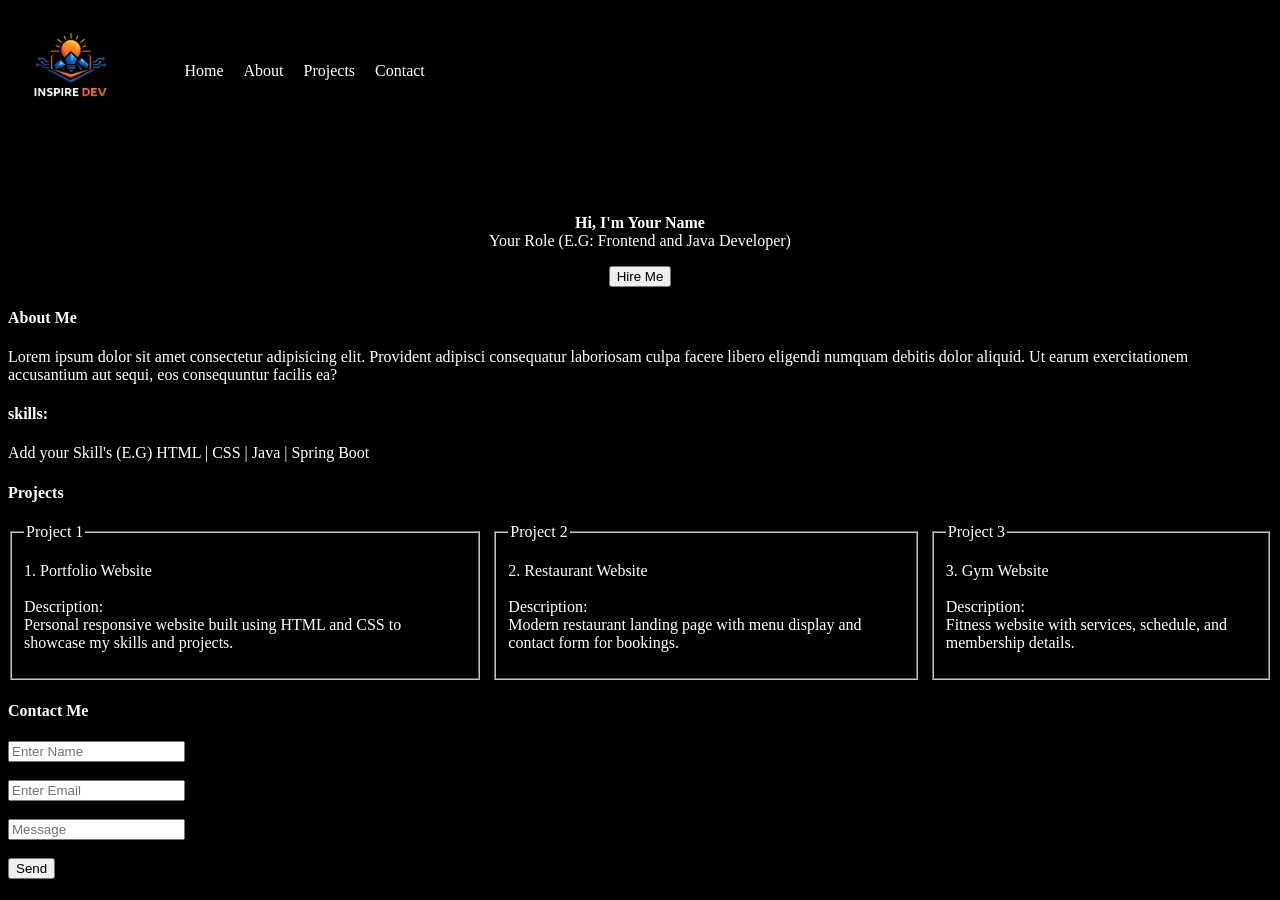
<file: src/main/resources/static/index.html>
<!DOCTYPE html>
<html lang="en">
<head>
    <meta charset="UTF-8">
    <meta name="viewport" content="width=device-width, initial-scale=1.0">
  
    <title>Madhumitha Portfolio</title>
    <meta name="google-site-verification" content="XXXXXXXXXXXXXXXX" />
    <link rel="stylesheet" href="style.css">
    <link rel="manifest" href="/manifest.json">
        <script src="https://checkout.razorpay.com/v1/checkout.js"></script>
</head>

<body style="background-color:rgb(0, 0, 0)">

<div class="navbar">

    <img src="logo (2).jpg" width="10%">

    <ul>
        <li>Home</li>
        <li>About</li>
        <li>Projects</li>
        <li>Contact</li>
    </ul>
</div>

    <h1>Java Full Stack Developer</h1>

<p class ="head">
    <b>Hi, I'm Your Name</b><br>
    Your Role (E.G: Frontend and Java Developer)
</p>

<div class="button">
    <button id="payBtn">Hire Me</button>
</div>

<!-- INSTALL BUTTON -->

<button id="installBtn" style="display:none;">
    Install App
</button>

<h4><b> About Me</b></h4>

<bdo>
Lorem ipsum dolor sit amet consectetur adipisicing elit.
Provident adipisci consequatur laboriosam culpa facere
libero eligendi numquam debitis dolor aliquid.
Ut earum exercitationem accusantium aut sequi,
eos consequuntur facilis ea?
</bdo>

<h4>skills:</h4>

<p>
Add your Skill's (E.G) HTML | CSS | Java | Spring Boot
</p>

<h4>Projects</h4>

<div class="project-container">

<fieldset>
    <legend>Project 1</legend>

    <p>
        1. Portfolio Website<br><br>

        Description:<br>
        Personal responsive website built using HTML and CSS to showcase my skills and projects.
    </p>
</fieldset>

<fieldset>
    <legend>Project 2</legend>

    <p>
        2. Restaurant Website<br><br>

        Description:<br>
        Modern restaurant landing page with menu display and contact form for bookings.
    </p>
</fieldset>

<fieldset>
    <legend>Project 3</legend>

    <p>
        3. Gym Website<br><br>

        Description:<br>
        Fitness website with services, schedule, and membership details.
    </p>
</fieldset>

</div>

<div class="contact">

    <h4>Contact Me</h4>

    <form id="contactForm">

        <input type="text" id="name" placeholder="Enter Name" required>
        <br><br>

        <input type="email" id="email" placeholder="Enter Email" required>
        <br><br>

        <input type="text" id="message" placeholder="Message" required>
        <br><br>

        <div class="button1">
            <button type="submit">Send</button>
        </div>

    </form>

</div>

<script>

document.getElementById("contactForm").addEventListener("submit", async function(e){

    e.preventDefault();

    const data = {
        name: document.getElementById("name").value,
        email: document.getElementById("email").value,
        message: document.getElementById("message").value
    };

    try {

        const response = await fetch("/api/contact", {

            method: "POST",

            headers: {
                "Content-Type": "application/json"
            },

            body: JSON.stringify(data)
        });

        const result = await response.text();

        alert(result);

        document.getElementById("contactForm").reset();

    } catch (error) {

        alert("Error connecting to backend");

        console.log(error);
    }
});


// SERVICE WORKER

if ("serviceWorker" in navigator) {

    navigator.serviceWorker.register("/sw.js")

        .then(reg => {
            console.log("SW scope:", reg.scope);
        })

        .catch(err => console.log(err));
}


// INSTALL BUTTON

let deferredPrompt;

const installBtn = document.getElementById("installBtn");

window.addEventListener("beforeinstallprompt", (e) => {

    e.preventDefault();

    deferredPrompt = e;

    installBtn.style.display = "block";
});


installBtn.addEventListener("click", async () => {

    installBtn.style.display = "none";

    deferredPrompt.prompt();

    const { outcome } = await deferredPrompt.userChoice;

    console.log(`User response: ${outcome}`);

    deferredPrompt = null;
});

    // RAZORPAY PAYMENT

document.getElementById("payBtn").addEventListener("click", function () {

    var options = {
        key: "rzp_test_T0eNtBXKmR4tN4",
        amount: 50000, // ₹500
        currency: "INR",

        name: "Madhumitha Portfolio",

        description: "Website Development Service",

        image: "logo (2).jpg",

        handler: function (response) {

            alert(
                "Payment Successful!\n\nPayment ID: " +
                response.razorpay_payment_id
            );

            console.log("Payment ID:", response.razorpay_payment_id);
        },

        prefill: {
            name: "",
            email: ""
        },

        notes: {
            service: "Portfolio Website"
        },

        theme: {
            color: "#3399cc"
        }
    };

    var rzp = new Razorpay(options);

    rzp.on("payment.failed", function (response) {

        alert(
            "Payment Failed\n\n" +
            response.error.description
        );

        console.log(response.error);
    });

    rzp.open();
});

</script>

</body>
</html>
</file>
<file: src/main/resources/static/style.css>
.navbar{
    display:flex;
    align-items:center;
}

ul{
    display:flex;
    list-style:none;

    margin-left:0%;
    margin-right:0%;
}

li{
    color:white;
    margin:10px;
    
}

.head{
    color:white;
    text-align: center;
 }
.button{
    text-align: center;
    
}

h4,bdo,p{
    color:white
}

.project-container{
    display: flex;
    justify-content: auto;
    gap: 10px;
    color:white
}

.contact{
    text-align:left;
    
}


#installBtn{
    position: fixed;
    bottom: 20px;
    right: 20px;

    padding: 12px 20px;
    border: none;
    border-radius: 10px;

    background-color: #2196F3;
    color: white;

    font-size: 16px;
    cursor: pointer;

    z-index: 999;
}
</file>
